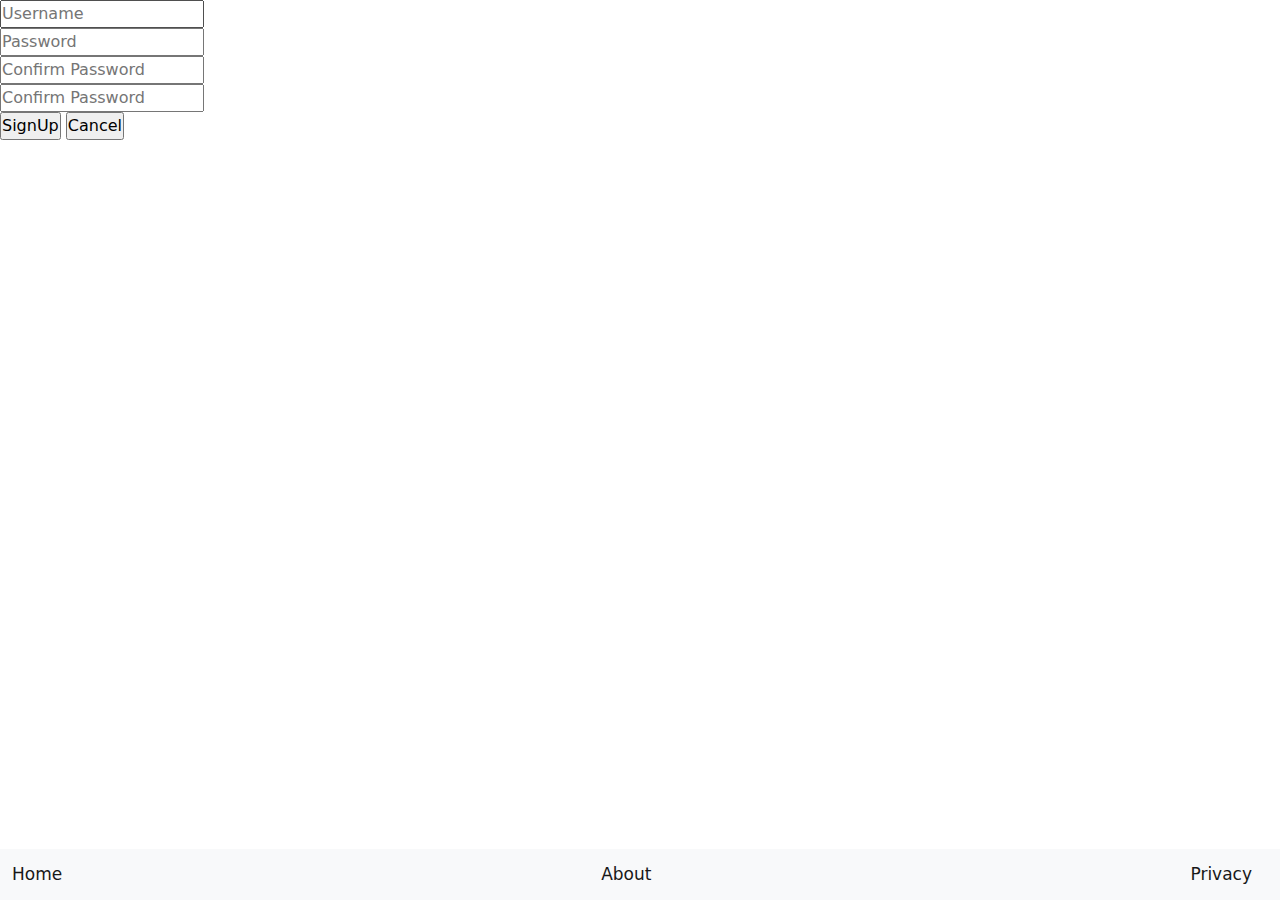
<file: signup.html>
<!DOCTYPE html>
<html lang="en">
<head>
    <meta charset="UTF-8">
    <meta http-equiv="X-UA-Compatible" content="IE=edge">
    <link rel = "stylesheet" href = "signup.css"> 
    <link href="https://cdn.jsdelivr.net/npm/bootstrap@5.1.3/dist/css/bootstrap.min.css" rel="stylesheet">
     <script src="https://cdn.jsdelivr.net/npm/bootstrap@5.1.3/dist/js/bootstrap.bundle.min.js"></script>
    <link rel  = "stylesheet" href = "index.css">
    <meta name="viewport" content="width=device-width, initial-scale=1.0">
    <title>Home</title>
</head>
<body>

<div class = "foveron">
<div class  = "fiver">

           <form method = "POST" action = "">
         
           <input type="text" placeholder = "Username" name="username">
           
          <br>
                   <input type="password" placeholder = "Password" name="password">
              
          <br>
                   <input type="password" placeholder = "Confirm Password" name="cpassword">
            
          <br>

          <input type="password" placeholder = "Confirm Password" name="cpassword">
            
          <br>

          <input type="submit" class = "better" value = "SignUp" name="submit">
          <input type="reset" value = "Cancel"  class = "cancel">
            
                   
           

     

           </form>





</div>

</div>


<nav class="navbar navbar-expand-sm bg-light navbar-light fixed-bottom">
  <div class="container-fluid">
  <a class="navbar-brand" style = "text-align:center;opacity:90%;text-decoration:none;font-size: 17px;" href="index.html">Home</a>
  <a class="navbar-brand" style = "text-align:center;opacity:90%;text-decoration:none;font-size: 17px;" href="index.html">About</a>
  <a class="navbar-brand" style = "text-align:center;opacity:90%;text-decoration:none;font-size: 17px;" href="index.html">Privacy</a>
  </div>
</nav>
  
</body>
</html>
</file>
<file: signup.css>
*{
    padding:0px;
    margin:0px;
}

@media (min-width:300px) and (max-width:414px){

    *{
        padding:0px;
        margin:0px;
    }

    .foveron{
       
        padding:25px;
    }

   
     .fiver{
        padding:20px;
        border:1px  solid #ddd;
        margin:110px auto;
        border-radius:3px;
        
    }

    .fiver form{
        
        margin-left:20px;
        margin-right:20px;
    }

   form input{

    width:100%;
    margin-top:20px;
    border:none;
    border-bottom:1px solid black;
    background-color: none;
    color:rgb(161, 151, 151);
    padding:3px;
    font-family: 'Trebuchet MS', 'Lucida Sans Unicode', 'Lucida Grande', 'Lucida Sans', Arial, sans-serif;
    font-size:18px;

    }

    form .better{
        background-color:rgb(0, 185, 0);
        color:white;
        font-family: 'Trebuchet MS', 'Lucida Sans Unicode', 'Lucida Grande', 'Lucida Sans', Arial, sans-serif;
        font-size: 19px;
        border:none;
        border-radius:1.5px;
    }
    form .cancel{
        background-color:#d8101a;
        color:white;
        font-family: 'Trebuchet MS', 'Lucida Sans Unicode', 'Lucida Grande', 'Lucida Sans', Arial, sans-serif;
        font-size: 19px;
        border:none;
        border-radius:1.5px;
    }

  


}
</file>
<file: index.css>
*{
    padding:0px;
    margin:0px;
}

@media (min-width:300px) and (max-width:500px){

        *{
            padding:0px;
            margin:0px;
        }

        .Container{
          
            margin:120px auto;
            padding:50px;
          

        
        }

        .Container div{
            border:1px solid black;
            width:100%;
            padding:5px;
            border-radius:40px;
            text-align:center;
            margin-top:20px;
        }

        .Container div a{
            color:black;
            font-family:'Trebuchet MS', 'Lucida Sans Unicode', 'Lucida Grande', 'Lucida Sans', Arial, sans-serif; 
            font-size: 23px;
            text-decoration: none;
        }






      

  
        






}
</file>
